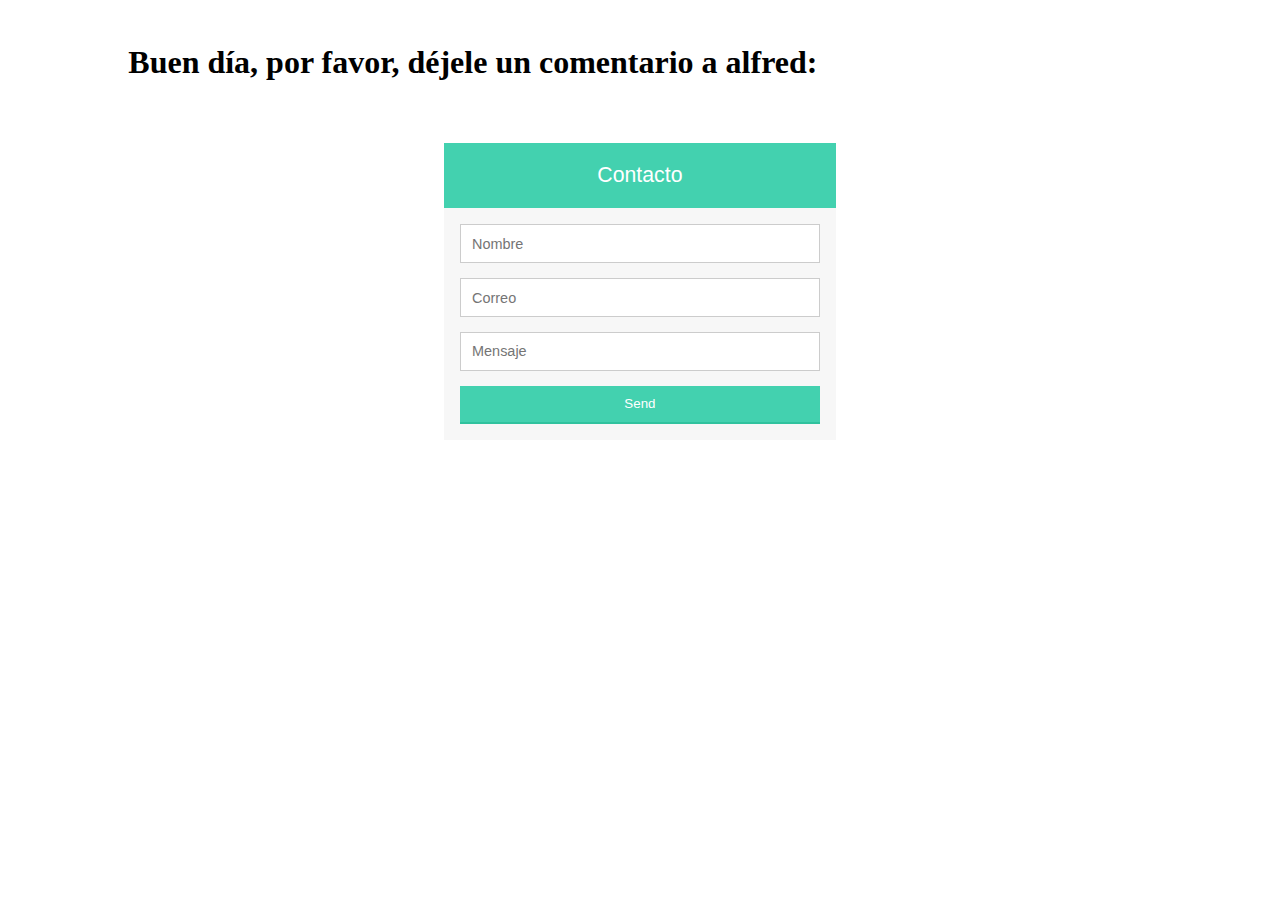
<file: index.html>
<!DOCTYPE html>
<html>
<head>
	<title>Mensaje Alf</title>
	
	<link rel="stylesheet" type="text/css" href="./form.css"/>
	<link rel="stylesheet" type="text/css" href="./responsive.css"/>
	<meta charset="UTF-8">
</head>
<body>
	<div class="row">
		<div class="col-1"></div>
		<div class="col-10">
			<h1>Buen día, por favor, déjele un comentario a alfred:</h1>
		</div>
		<div class="col-1"></div>	
	</div>
	
	<div class="row">
		<div class="col-4"></div>
		<div class="col-4">

			<div class="form-style-6">
				<h1>Contacto</h1>
				<form action="http://mensajesalfre.herokuapp.com/mensaje" method="post">
					<input type="text" name="field1" placeholder="Nombre">
					<input type="email" name="field2" placeholder="Correo">
					<input type="text"name="field3" placeholder="Mensaje">
					<input type="submit" value="Send">
				</form>
			</div>

		</div>
		<div class="col-4"></div>
	</div>
	
</body>
</html>
</file>
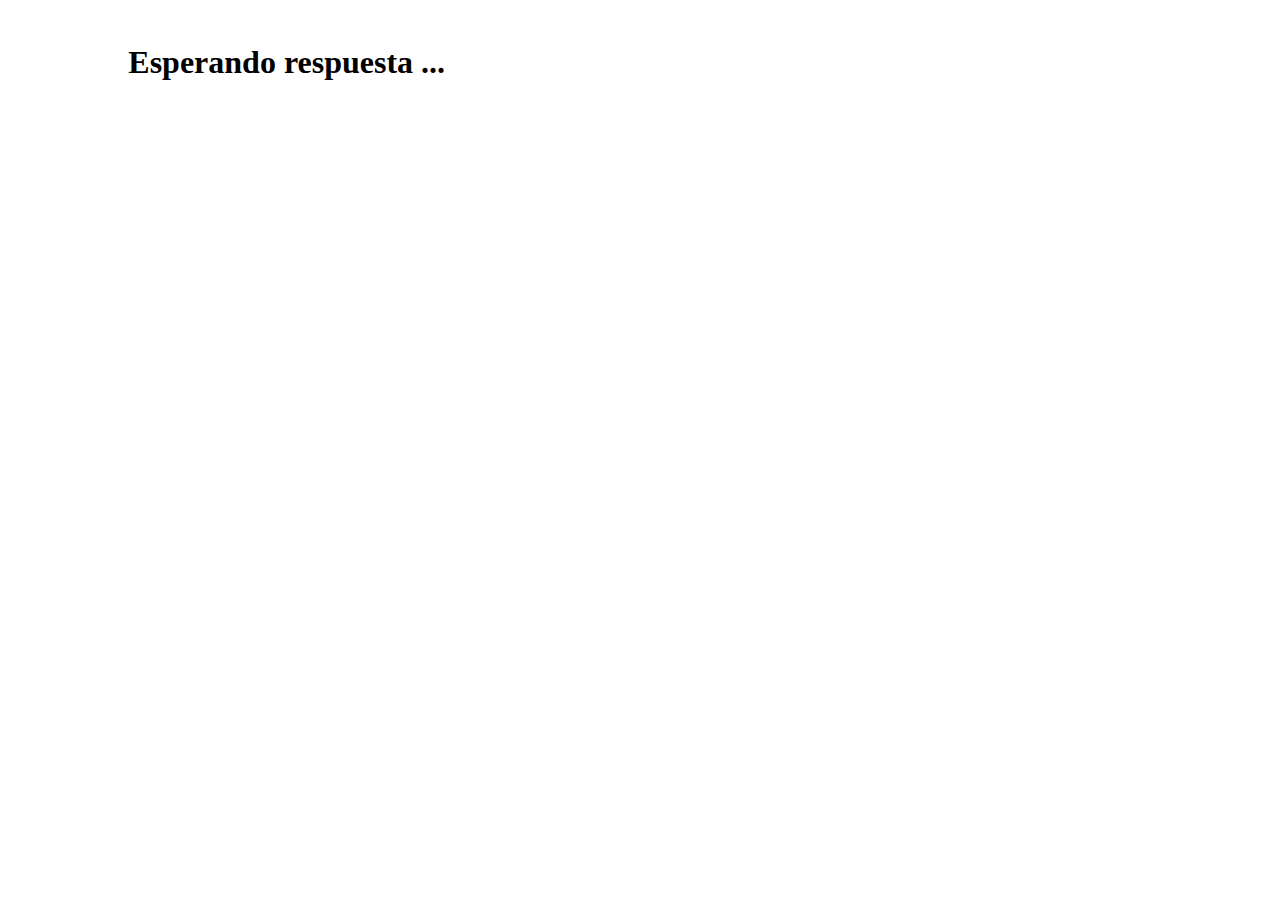
<file: feedback.html>
<!DOCTYPE html>
<html>
<head>
	<title>Mensaje Alf</title>
	<link rel="stylesheet" type="text/css" href="./form.css"/>
	<link rel="stylesheet" type="text/css" href="./responsive.css"/>
	<script src="https://ajax.googleapis.com/ajax/libs/jquery/3.3.1/jquery.min.js"></script>
	<meta charset="UTF-8">

	<script type="text/javascript">

		const url='http://mensajesalfre.herokuapp.com/feedback';
		$( document ).ready(function() {
		    $.get(url, function(data, status){
		    	document.getElementById('Feedback').innerHTML = `${data}`;
		    });
		});
	</script>

</head>
<body>
	<div class="row">
		<div class="col-1"></div>
		<div class="col-10">
			<h1 id = "Feedback">Esperando respuesta ...</h1>
		</div>
		<div class="col-1"></div>
	</div>
</body>
</html>
</file>
<file: form.css>
.form-style-6{
	font: 95% Arial, Helvetica, sans-serif;
	max-width: 400px;
	margin: 10px auto;
	padding: 16px;
	background: #F7F7F7;
}
.form-style-6 h1{
	background: #43D1AF;
	padding: 20px 0;
	font-size: 140%;
	font-weight: 300;
	text-align: center;
	color: #fff;
	margin: -16px -16px 16px -16px;
}
.form-style-6 input[type="text"],
.form-style-6 input[type="date"],
.form-style-6 input[type="datetime"],
.form-style-6 input[type="email"],
.form-style-6 input[type="number"],
.form-style-6 input[type="search"],
.form-style-6 input[type="time"],
.form-style-6 input[type="url"],
.form-style-6 textarea,
.form-style-6 select 
{
	-webkit-transition: all 0.30s ease-in-out;
	-moz-transition: all 0.30s ease-in-out;
	-ms-transition: all 0.30s ease-in-out;
	-o-transition: all 0.30s ease-in-out;
	outline: none;
	box-sizing: border-box;
	-webkit-box-sizing: border-box;
	-moz-box-sizing: border-box;
	width: 100%;
	background: #fff;
	margin-bottom: 4%;
	border: 1px solid #ccc;
	padding: 3%;
	color: #555;
	font: 95% Arial, Helvetica, sans-serif;
}
.form-style-6 input[type="text"]:focus,
.form-style-6 input[type="date"]:focus,
.form-style-6 input[type="datetime"]:focus,
.form-style-6 input[type="email"]:focus,
.form-style-6 input[type="number"]:focus,
.form-style-6 input[type="search"]:focus,
.form-style-6 input[type="time"]:focus,
.form-style-6 input[type="url"]:focus,
.form-style-6 textarea:focus,
.form-style-6 select:focus
{
	box-shadow: 0 0 5px #43D1AF;
	padding: 3%;
	border: 1px solid #43D1AF;
}

.form-style-6 input[type="submit"],
.form-style-6 input[type="button"]{
	box-sizing: border-box;
	-webkit-box-sizing: border-box;
	-moz-box-sizing: border-box;
	width: 100%;
	padding: 3%;
	background: #43D1AF;
	border-bottom: 2px solid #30C29E;
	border-top-style: none;
	border-right-style: none;
	border-left-style: none;	
	color: #fff;
}
.form-style-6 input[type="submit"]:hover,
.form-style-6 input[type="button"]:hover{
	background: #2EBC99;
}
</file>
<file: responsive.css>
* {
  box-sizing: border-box;
}

[class*="col-"] {
  float: left;
  padding: 15px;
  /**border: 1px solid red;*/
}

/* For desktop: */
.col-1 {width: 8.33%;}
.col-2 {width: 16.66%;}
.col-3 {width: 25%;}
.col-4 {width: 33.33%;}
.col-5 {width: 41.66%;}
.col-6 {width: 50%;}
.col-7 {width: 58.33%;}
.col-8 {width: 66.66%;}
.col-9 {width: 75%;}
.col-10 {width: 83.33%;}
.col-11 {width: 91.66%;}
.col-12 {width: 100%;}

.row::after {
  content: "";
  clear: both;
  display: table;
}

@media only screen and (max-width: 768px) {
  /* For mobile phones: */
  [class*="col-"] {
    width: 100%;
  }
}
</file>
